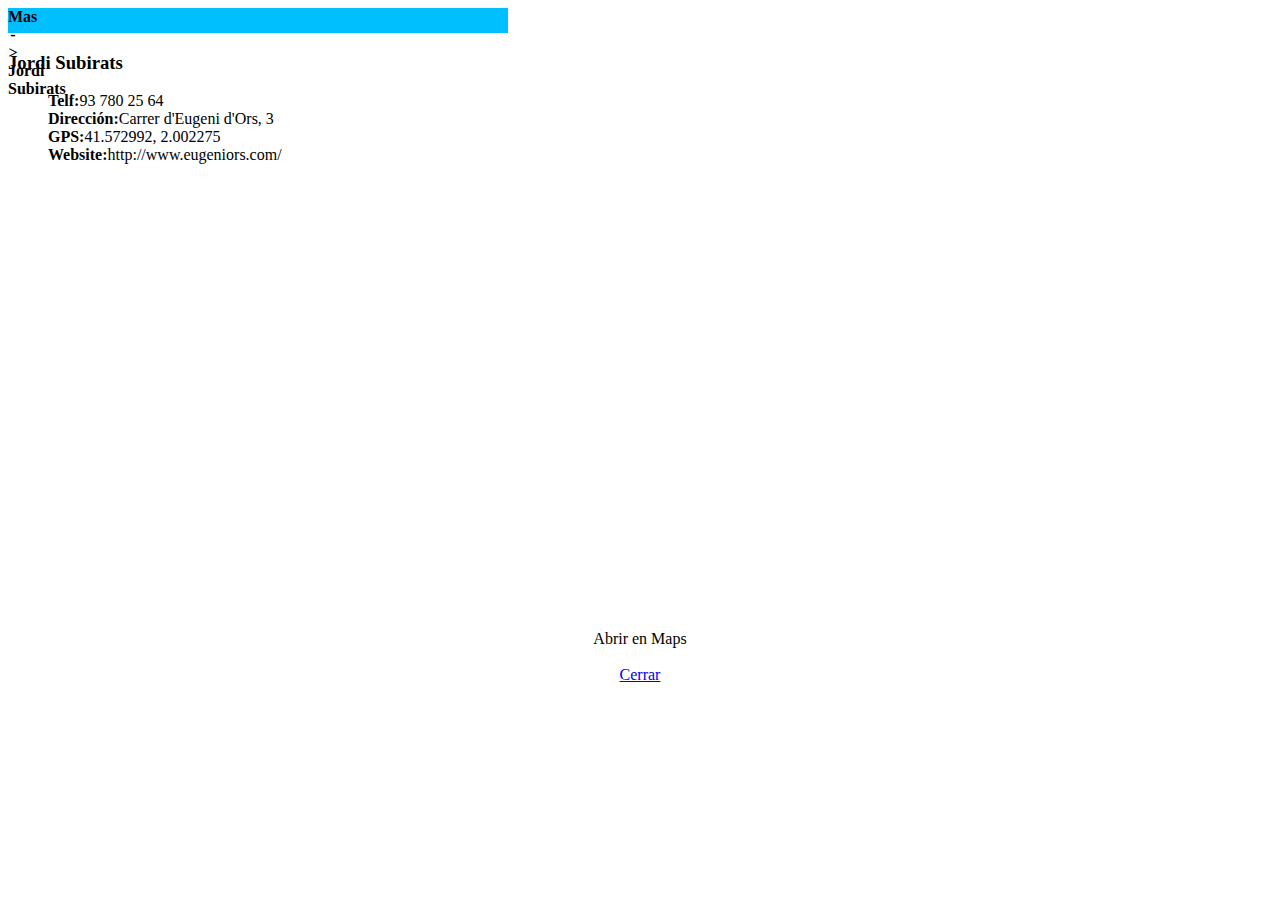
<file: mas.html>
<html>
<style>
 #divfoto
            { 
        
           float:left;
          
         }
 #divtitulo
            { 
              position: center;
        width: 10;
           float:center;
           /*overflow: hidden;*/
          
         }

</style>

    <body>
        <link rel="stylesheet" type="text/css" href="css/mas.css" />
<div data-role="page" id="contact">
               
               <div id="mas">
                 <div id="divtitulo">
                   <b id= "titulo"><center>Mas -> Jordi Subirats</center></b>
                   </div>
                </div>
               

               <div data-role="content">
                    
                   
                   <h3>Jordi Subirats</h3>
                    <ul>
                        <strong>Telf:</strong>93 780 25 64
                        <br>
                        <strong>Dirección:</strong>Carrer d'Eugeni d'Ors, 3
                        <br>
                        <strong>GPS:</strong>41.572992, 2.002275
                        <br>
                        <strong>Website:</strong>http://www.eugeniors.com/
                        </ul>
                    <div class="map">
                        <center><iframe src="https://www.google.com/maps/embed?pb=!1m18!1m12!1m3!1d2984.856714903719!2d2.00268851591833!3d41.572345590594296!2m3!1f0!2f0!3f0!3m2!1i1024!2i768!4f13.1!3m3!1m2!1s0x0%3A0x0!2zNDHCsDM0JzIzLjEiTiAywrAwMCcwOC4xIkU!5e0!3m2!1ses!2ses!4v1491924113046" width="600" height="450" frameborder="0" style="border:0" allowfullscreen></iframe></center>
                    </div>
                    
               </div>

                <center><div id="btnAbrirMapa">
                    Abrir en Maps
                    </div></center>
                <br>
                <a href="index.html">
               <center><div id="btnCerrar">Cerrar</div></center>
             </a>
    </div>
    </body>
</html>
</file>
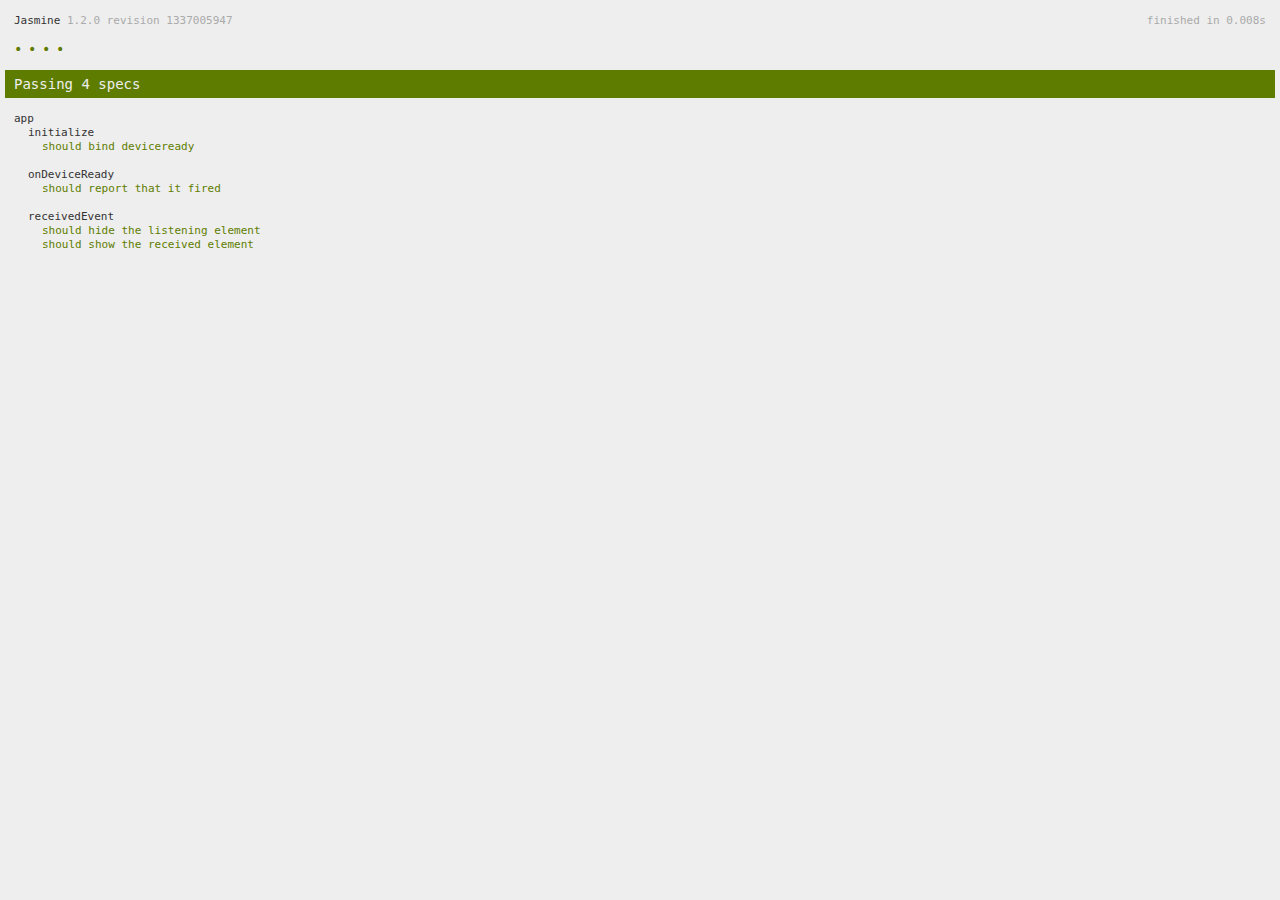
<file: spec.html>
<!DOCTYPE html>
<!--
    Licensed to the Apache Software Foundation (ASF) under one
    or more contributor license agreements.  See the NOTICE file
    distributed with this work for additional information
    regarding copyright ownership.  The ASF licenses this file
    to you under the Apache License, Version 2.0 (the
    "License"); you may not use this file except in compliance
    with the License.  You may obtain a copy of the License at

    http://www.apache.org/licenses/LICENSE-2.0

    Unless required by applicable law or agreed to in writing,
    software distributed under the License is distributed on an
    "AS IS" BASIS, WITHOUT WARRANTIES OR CONDITIONS OF ANY
     KIND, either express or implied.  See the License for the
    specific language governing permissions and limitations
    under the License.
-->
<html>
    <head>
        <title>Jasmine Spec Runner</title>

        <!-- jasmine source -->
        <link rel="shortcut icon" type="image/png" href="spec/lib/jasmine-1.2.0/jasmine_favicon.png">
        <link rel="stylesheet" type="text/css" href="spec/lib/jasmine-1.2.0/jasmine.css">
        <script type="text/javascript" src="spec/lib/jasmine-1.2.0/jasmine.js"></script>
        <script type="text/javascript" src="spec/lib/jasmine-1.2.0/jasmine-html.js"></script>

        <!-- include source files here... -->
        <script type="text/javascript" src="js/index.js"></script>

        <!-- include spec files here... -->
        <script type="text/javascript" src="spec/helper.js"></script>
        <script type="text/javascript" src="spec/index.js"></script>

        <script type="text/javascript">
            (function() {
                var jasmineEnv = jasmine.getEnv();
                jasmineEnv.updateInterval = 1000;

                var htmlReporter = new jasmine.HtmlReporter();

                jasmineEnv.addReporter(htmlReporter);

                jasmineEnv.specFilter = function(spec) {
                    return htmlReporter.specFilter(spec);
                };

                var currentWindowOnload = window.onload;

                window.onload = function() {
                    if (currentWindowOnload) {
                        currentWindowOnload();
                    }
                    execJasmine();
                };

                function execJasmine() {
                    jasmineEnv.execute();
                }
            })();
        </script>
    </head>
    <body>
        <div id="stage" style="display:none;"></div>
    </body>
</html>
</file>
<file: css/mas.css>
#mas
            {
           height: 25px;
	       background-color:deepskyblue;
           text-shadow: none;
	       /*align-items: center;*/	
           font-size: 16px;
          
	       width:500px; 
          
            }
/*#mas>#foto{
    float:left;
}*/
</file>
<file: spec/lib/jasmine-1.2.0/jasmine.css>
body { background-color: #eeeeee; padding: 0; margin: 5px; overflow-y: scroll; }

#HTMLReporter { font-size: 11px; font-family: Monaco, "Lucida Console", monospace; line-height: 14px; color: #333333; }
#HTMLReporter a { text-decoration: none; }
#HTMLReporter a:hover { text-decoration: underline; }
#HTMLReporter p, #HTMLReporter h1, #HTMLReporter h2, #HTMLReporter h3, #HTMLReporter h4, #HTMLReporter h5, #HTMLReporter h6 { margin: 0; line-height: 14px; }
#HTMLReporter .banner, #HTMLReporter .symbolSummary, #HTMLReporter .summary, #HTMLReporter .resultMessage, #HTMLReporter .specDetail .description, #HTMLReporter .alert .bar, #HTMLReporter .stackTrace { padding-left: 9px; padding-right: 9px; }
#HTMLReporter #jasmine_content { position: fixed; right: 100%; }
#HTMLReporter .version { color: #aaaaaa; }
#HTMLReporter .banner { margin-top: 14px; }
#HTMLReporter .duration { color: #aaaaaa; float: right; }
#HTMLReporter .symbolSummary { overflow: hidden; *zoom: 1; margin: 14px 0; }
#HTMLReporter .symbolSummary li { display: block; float: left; height: 7px; width: 14px; margin-bottom: 7px; font-size: 16px; }
#HTMLReporter .symbolSummary li.passed { font-size: 14px; }
#HTMLReporter .symbolSummary li.passed:before { color: #5e7d00; content: "\02022"; }
#HTMLReporter .symbolSummary li.failed { line-height: 9px; }
#HTMLReporter .symbolSummary li.failed:before { color: #b03911; content: "x"; font-weight: bold; margin-left: -1px; }
#HTMLReporter .symbolSummary li.skipped { font-size: 14px; }
#HTMLReporter .symbolSummary li.skipped:before { color: #bababa; content: "\02022"; }
#HTMLReporter .symbolSummary li.pending { line-height: 11px; }
#HTMLReporter .symbolSummary li.pending:before { color: #aaaaaa; content: "-"; }
#HTMLReporter .bar { line-height: 28px; font-size: 14px; display: block; color: #eee; }
#HTMLReporter .runningAlert { background-color: #666666; }
#HTMLReporter .skippedAlert { background-color: #aaaaaa; }
#HTMLReporter .skippedAlert:first-child { background-color: #333333; }
#HTMLReporter .skippedAlert:hover { text-decoration: none; color: white; text-decoration: underline; }
#HTMLReporter .passingAlert { background-color: #a6b779; }
#HTMLReporter .passingAlert:first-child { background-color: #5e7d00; }
#HTMLReporter .failingAlert { background-color: #cf867e; }
#HTMLReporter .failingAlert:first-child { background-color: #b03911; }
#HTMLReporter .results { margin-top: 14px; }
#HTMLReporter #details { display: none; }
#HTMLReporter .resultsMenu, #HTMLReporter .resultsMenu a { background-color: #fff; color: #333333; }
#HTMLReporter.showDetails .summaryMenuItem { font-weight: normal; text-decoration: inherit; }
#HTMLReporter.showDetails .summaryMenuItem:hover { text-decoration: underline; }
#HTMLReporter.showDetails .detailsMenuItem { font-weight: bold; text-decoration: underline; }
#HTMLReporter.showDetails .summary { display: none; }
#HTMLReporter.showDetails #details { display: block; }
#HTMLReporter .summaryMenuItem { font-weight: bold; text-decoration: underline; }
#HTMLReporter .summary { margin-top: 14px; }
#HTMLReporter .summary .suite .suite, #HTMLReporter .summary .specSummary { margin-left: 14px; }
#HTMLReporter .summary .specSummary.passed a { color: #5e7d00; }
#HTMLReporter .summary .specSummary.failed a { color: #b03911; }
#HTMLReporter .description + .suite { margin-top: 0; }
#HTMLReporter .suite { margin-top: 14px; }
#HTMLReporter .suite a { color: #333333; }
#HTMLReporter #details .specDetail { margin-bottom: 28px; }
#HTMLReporter #details .specDetail .description { display: block; color: white; background-color: #b03911; }
#HTMLReporter .resultMessage { padding-top: 14px; color: #333333; }
#HTMLReporter .resultMessage span.result { display: block; }
#HTMLReporter .stackTrace { margin: 5px 0 0 0; max-height: 224px; overflow: auto; line-height: 18px; color: #666666; border: 1px solid #ddd; background: white; white-space: pre; }

#TrivialReporter { padding: 8px 13px; position: absolute; top: 0; bottom: 0; left: 0; right: 0; overflow-y: scroll; background-color: white; font-family: "Helvetica Neue Light", "Lucida Grande", "Calibri", "Arial", sans-serif; /*.resultMessage {*/ /*white-space: pre;*/ /*}*/ }
#TrivialReporter a:visited, #TrivialReporter a { color: #303; }
#TrivialReporter a:hover, #TrivialReporter a:active { color: blue; }
#TrivialReporter .run_spec { float: right; padding-right: 5px; font-size: .8em; text-decoration: none; }
#TrivialReporter .banner { color: #303; background-color: #fef; padding: 5px; }
#TrivialReporter .logo { float: left; font-size: 1.1em; padding-left: 5px; }
#TrivialReporter .logo .version { font-size: .6em; padding-left: 1em; }
#TrivialReporter .runner.running { background-color: yellow; }
#TrivialReporter .options { text-align: right; font-size: .8em; }
#TrivialReporter .suite { border: 1px outset gray; margin: 5px 0; padding-left: 1em; }
#TrivialReporter .suite .suite { margin: 5px; }
#TrivialReporter .suite.passed { background-color: #dfd; }
#TrivialReporter .suite.failed { background-color: #fdd; }
#TrivialReporter .spec { margin: 5px; padding-left: 1em; clear: both; }
#TrivialReporter .spec.failed, #TrivialReporter .spec.passed, #TrivialReporter .spec.skipped { padding-bottom: 5px; border: 1px solid gray; }
#TrivialReporter .spec.failed { background-color: #fbb; border-color: red; }
#TrivialReporter .spec.passed { background-color: #bfb; border-color: green; }
#TrivialReporter .spec.skipped { background-color: #bbb; }
#TrivialReporter .messages { border-left: 1px dashed gray; padding-left: 1em; padding-right: 1em; }
#TrivialReporter .passed { background-color: #cfc; display: none; }
#TrivialReporter .failed { background-color: #fbb; }
#TrivialReporter .skipped { color: #777; background-color: #eee; display: none; }
#TrivialReporter .resultMessage span.result { display: block; line-height: 2em; color: black; }
#TrivialReporter .resultMessage .mismatch { color: black; }
#TrivialReporter .stackTrace { white-space: pre; font-size: .8em; margin-left: 10px; max-height: 5em; overflow: auto; border: 1px inset red; padding: 1em; background: #eef; }
#TrivialReporter .finished-at { padding-left: 1em; font-size: .6em; }
#TrivialReporter.show-passed .passed, #TrivialReporter.show-skipped .skipped { display: block; }
#TrivialReporter #jasmine_content { position: fixed; right: 100%; }
#TrivialReporter .runner { border: 1px solid gray; display: block; margin: 5px 0; padding: 2px 0 2px 10px; }
</file>
